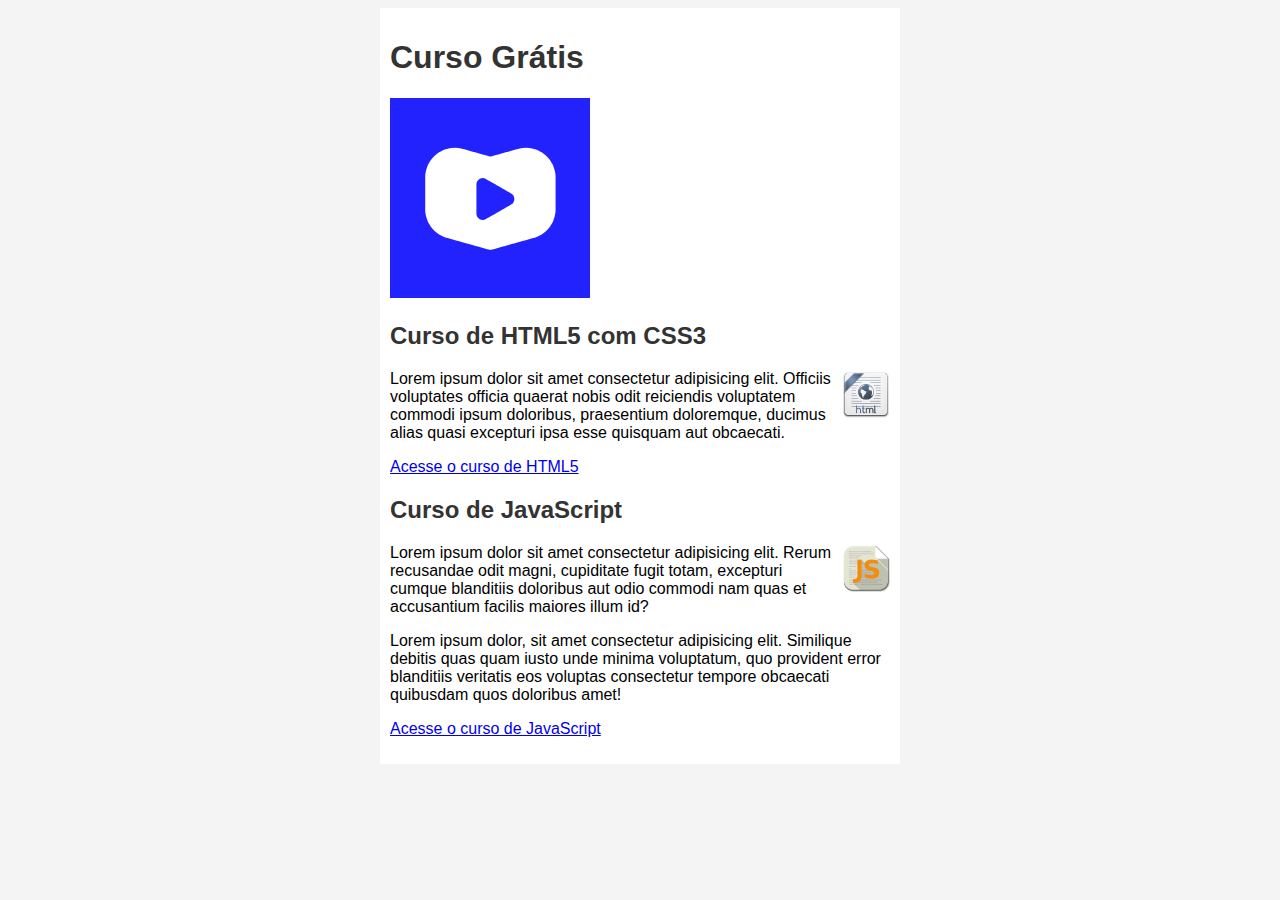
<file: index.html>
<!DOCTYPE html>
<html lang="en">
<head>
    <meta charset="UTF-8">
    <meta name="viewport" content="width=device-width, initial-scale=1.0">
    <title>Curso em Vídeo</title>
    <link rel="stylesheet" href="estilos/style.css">
</head>
<body>
    <main>
        <header>
            <h1>Curso Grátis</h1>
            <img src="imagens/cursoemvideoLogo.png" alt="Curso em Vídeo">
        </header>
        <article>
            <h2>Curso de HTML5 com CSS3</h2>
            <img class="lado" src="imagens/Trayse101-Basic-Filetypes-2-Html.48.png" alt="Curso de HTML5 com CSS3">
            <p>Lorem ipsum dolor sit amet consectetur adipisicing elit. Officiis voluptates officia quaerat nobis odit reiciendis voluptatem commodi ipsum doloribus, praesentium doloremque, ducimus alias quasi excepturi ipsa esse quisquam aut obcaecati.</p>
            <p><a href="curso-html.html">Acesse o curso de HTML5</a></p>
        </article>
        <article>
            <h2>Curso de JavaScript</h2>
            <img class="lado" src="imagens/Alecive-Flatwoken-Apps-File-Javascript.48.png" alt="Curso de JavaScript">
            <p>Lorem ipsum dolor sit amet consectetur adipisicing elit. Rerum recusandae odit magni, cupiditate fugit totam, excepturi cumque blanditiis doloribus aut odio commodi nam quas et accusantium facilis maiores illum id?</p>
            <p>Lorem ipsum dolor, sit amet consectetur adipisicing elit. Similique debitis quas quam iusto unde minima voluptatum, quo provident error blanditiis veritatis eos voluptas consectetur tempore obcaecati quibusdam quos doloribus amet!</p>
            <p><a href="curso-javascript.html">Acesse o curso de JavaScript</a></p>
        </article>
    </main> 
    
</body>
</html>
</file>
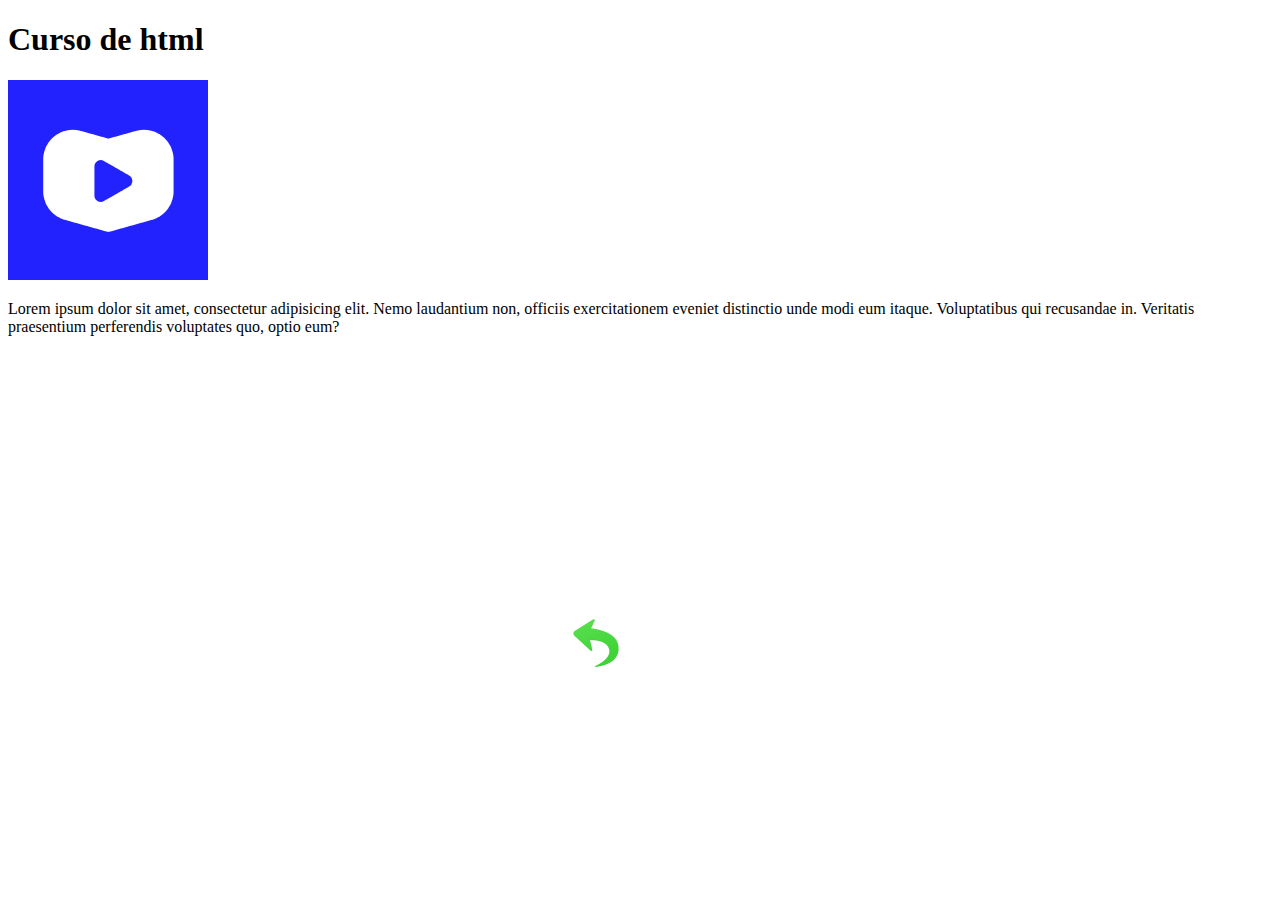
<file: curso-html.html>
<!DOCTYPE html>
<html lang="en">
<head>
    <meta charset="UTF-8">
    <meta name="viewport" content="width=device-width, initial-scale=1.0">
    <title>Curso de html</title>
</head>
<body>
    <main>
        <header>
            <h1>Curso de html</h1>
            <img src="imagens/cursoemvideoLogo.png" alt="Curso em Vídeo">
            <p>Lorem ipsum dolor sit amet, consectetur adipisicing elit. Nemo laudantium non, officiis exercitationem eveniet distinctio unde modi eum itaque. Voluptatibus qui recusandae in. Veritatis praesentium perferendis voluptates quo, optio eum?</p>
            <iframe width="560" height="315" src="https://www.youtube.com/embed/Ejkb_YpuHWs?si=Tf1IId86XuIBxsy1" title="YouTube video player" frameborder="0" allow="accelerometer; autoplay; clipboard-write; encrypted-media; gyroscope; picture-in-picture; web-share" referrerpolicy="strict-origin-when-cross-origin" allowfullscreen></iframe>

            <a href="index.html"><img src="imagens/Custom-Icon-Design-Flatastic-8-Go-back.48.png" alt="Voltar"></a>

        </header>
    </main>
</body>
</html>
</file>
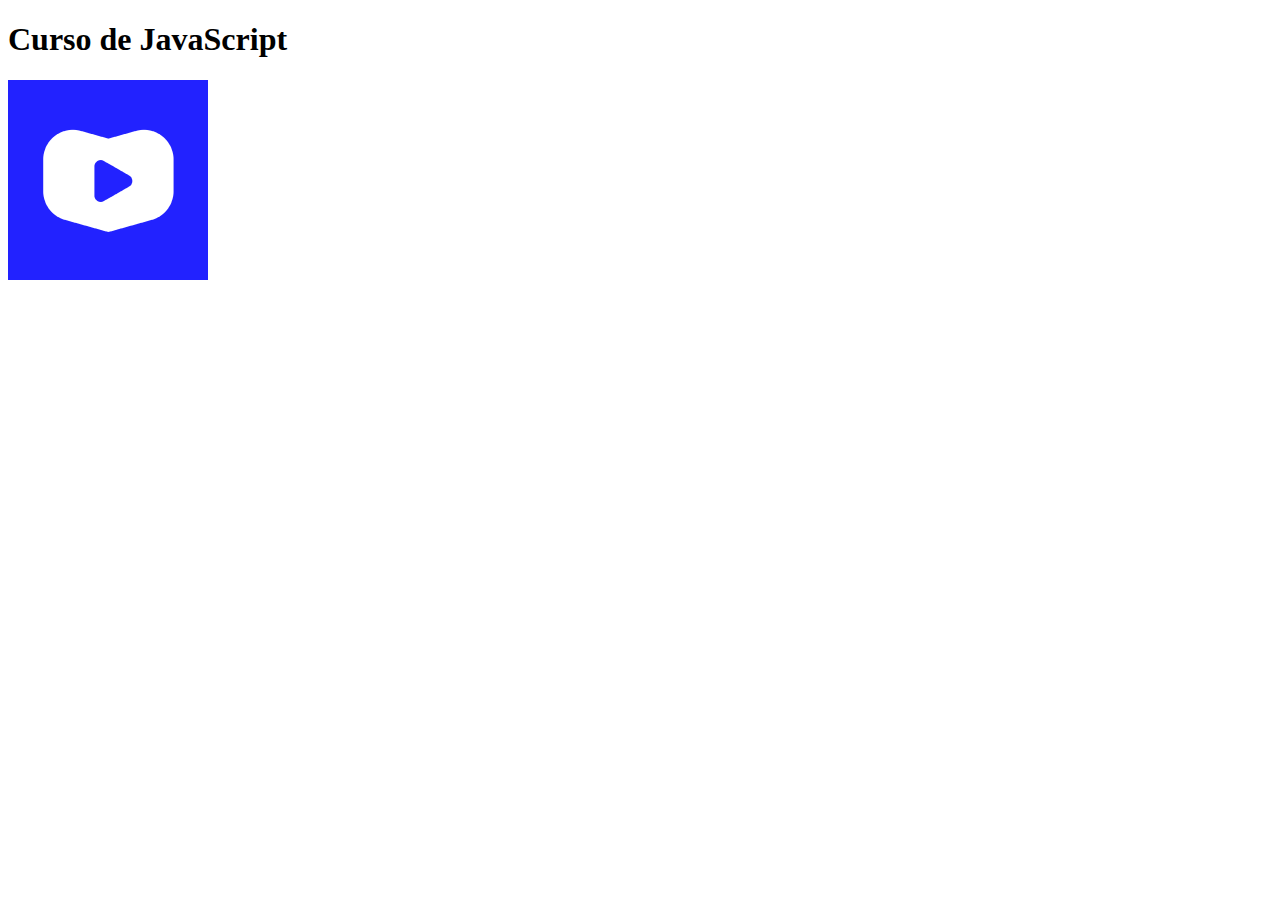
<file: curso-javascript.html>
<!DOCTYPE html>
<html lang="en">
<head>
    <meta charset="UTF-8">
    <meta name="viewport" content="width=device-width, initial-scale=1.0">
    <title>Curso de JavaScript</title>
</head>
<body>
    <main>
        <header>
            <h1>Curso de JavaScript</h1>
            <img src="imagens/cursoemvideoLogo.png" alt="Curso em Vídeo">
        </header>
    </main>
</body>
</html>
</file>
<file: estilos/style.css>
* {
    font-family: Arial, sans-serif;
    font-size: 16px;
}

h1 {
    font-size: 2em;
    color: #333;
}

h2 {
    font-size: 1.5em;
    color: #333;
}

img.lado {
    float: right;
}

body {
    background-color: #f4f4f4;
}

main {
    background-color: #fff;
    width: 500px;
    margin: auto;
    padding: 10px;
    box-shadow: 0 0 10px rgba(3px, 3px, 5px, 0.473);
}
</file>
